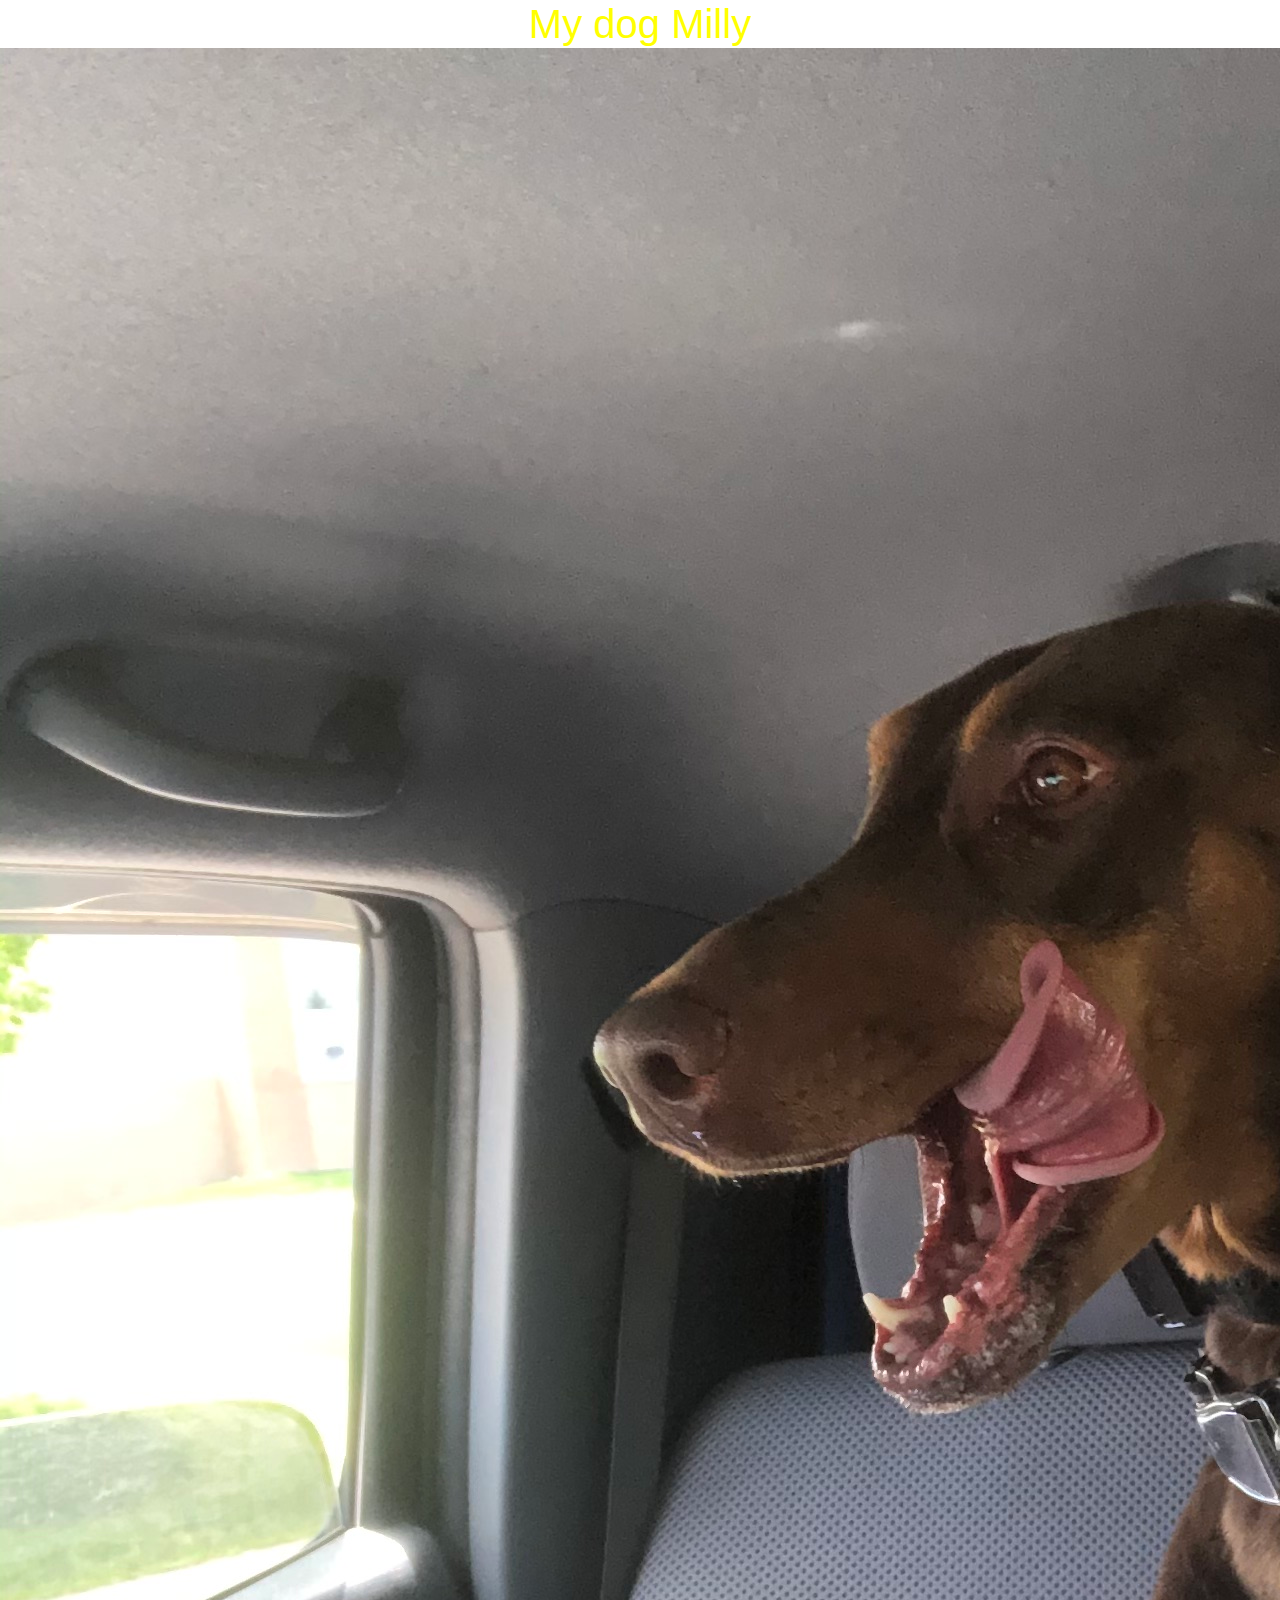
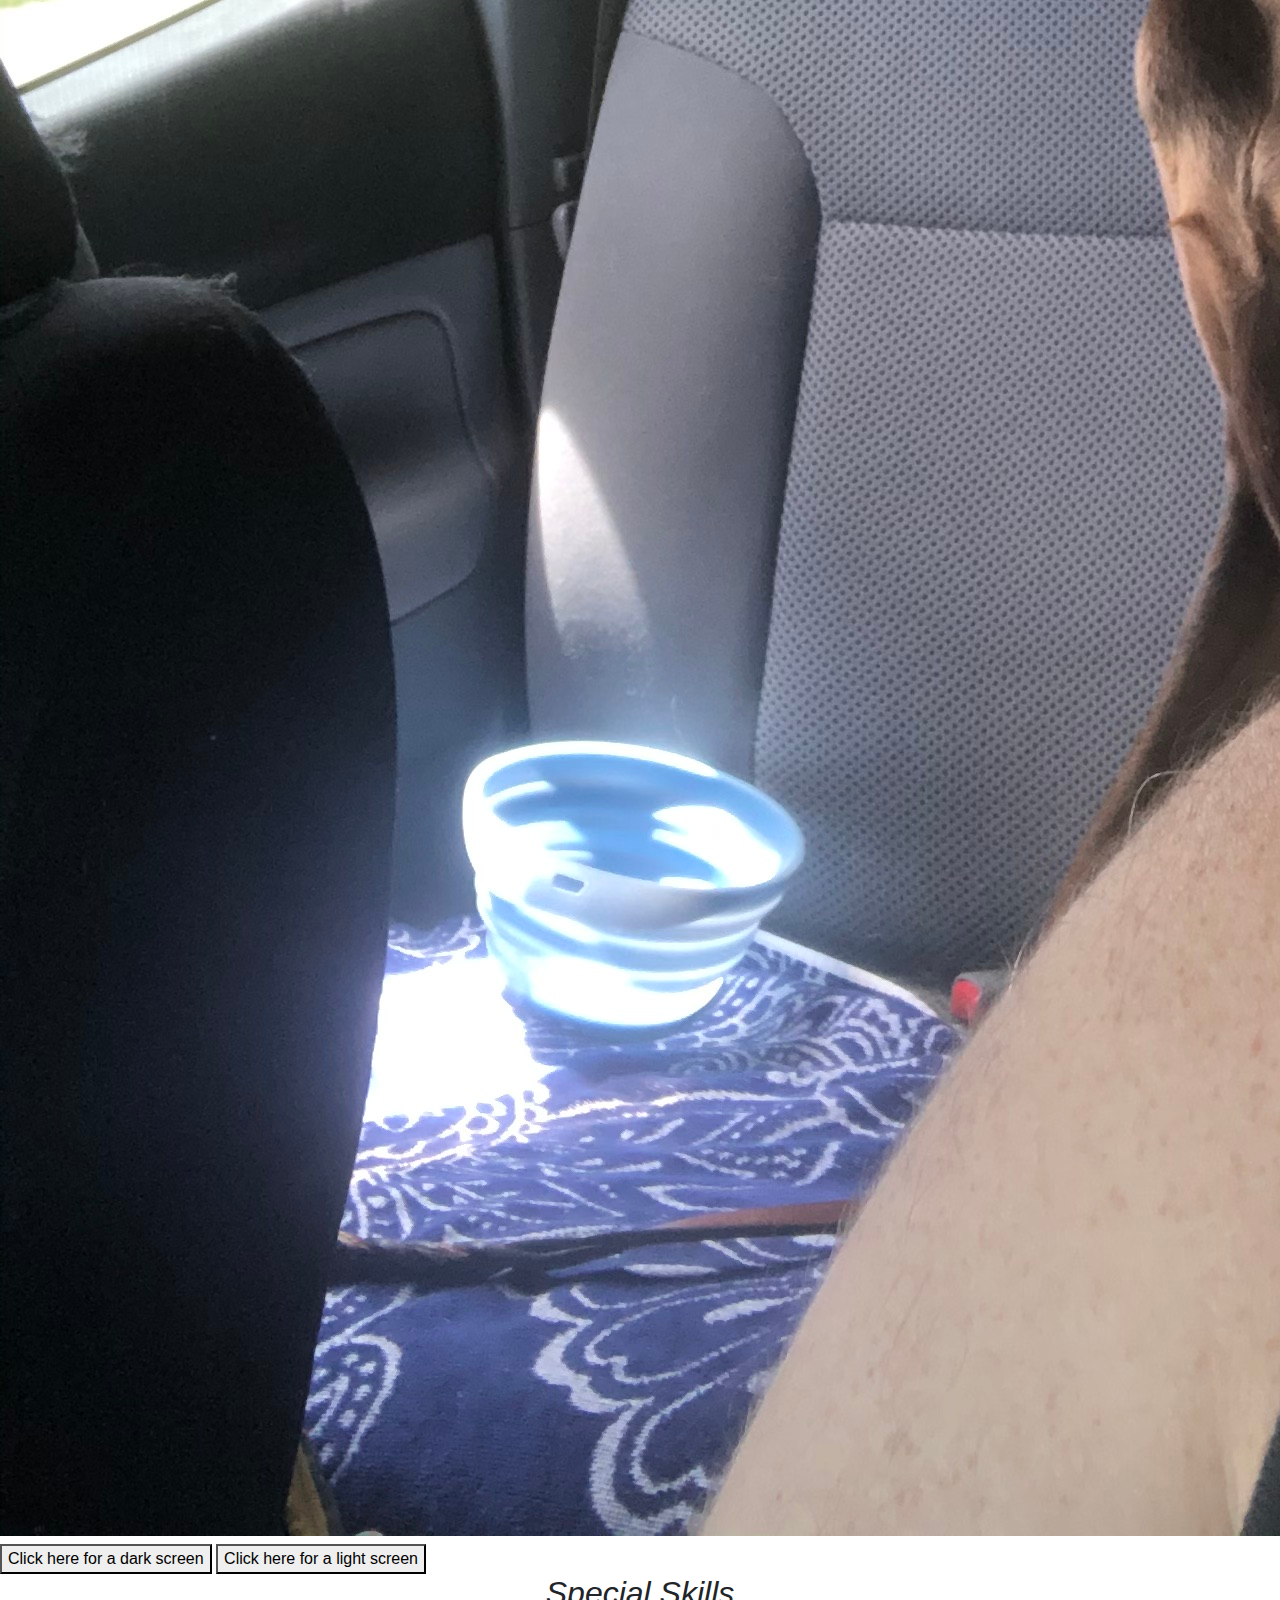
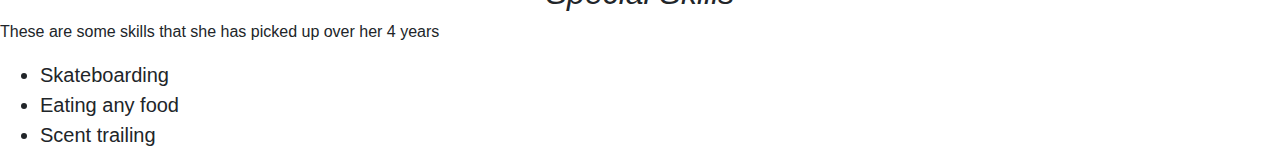
<file: index.html>
<!DOCTYPE html>
<html lang="en-US">
<head>
  <link href="css/bootstrap.css" rel="stylesheet" type="text/css">
  <link href="css/styles.css" rel="stylesheet" type="text/css">
  <script src="js/jquery-3.6.0.js"></script>
  <script src="js/scripts.js"></script>
  <title>My dog Milly</title>
</head>
<body>
  <h1>My dog Milly<img src="img/milly.jpeg" alt="A photo of a cute dog."></h1>
  <button class="button-dark">Click here for a dark screen</button>
  <button class="button-light" id="button2">Click here for a light screen</button>
  <h2>Special Skills</h2>
  <p>These are some skills that she has picked up over her 4 years</p>
  <ul>
    <li>Skateboarding</li>
    <li>Eating any food</li>
    <li>Scent trailing</li>
  </ul>
</body>
</html>
</file>
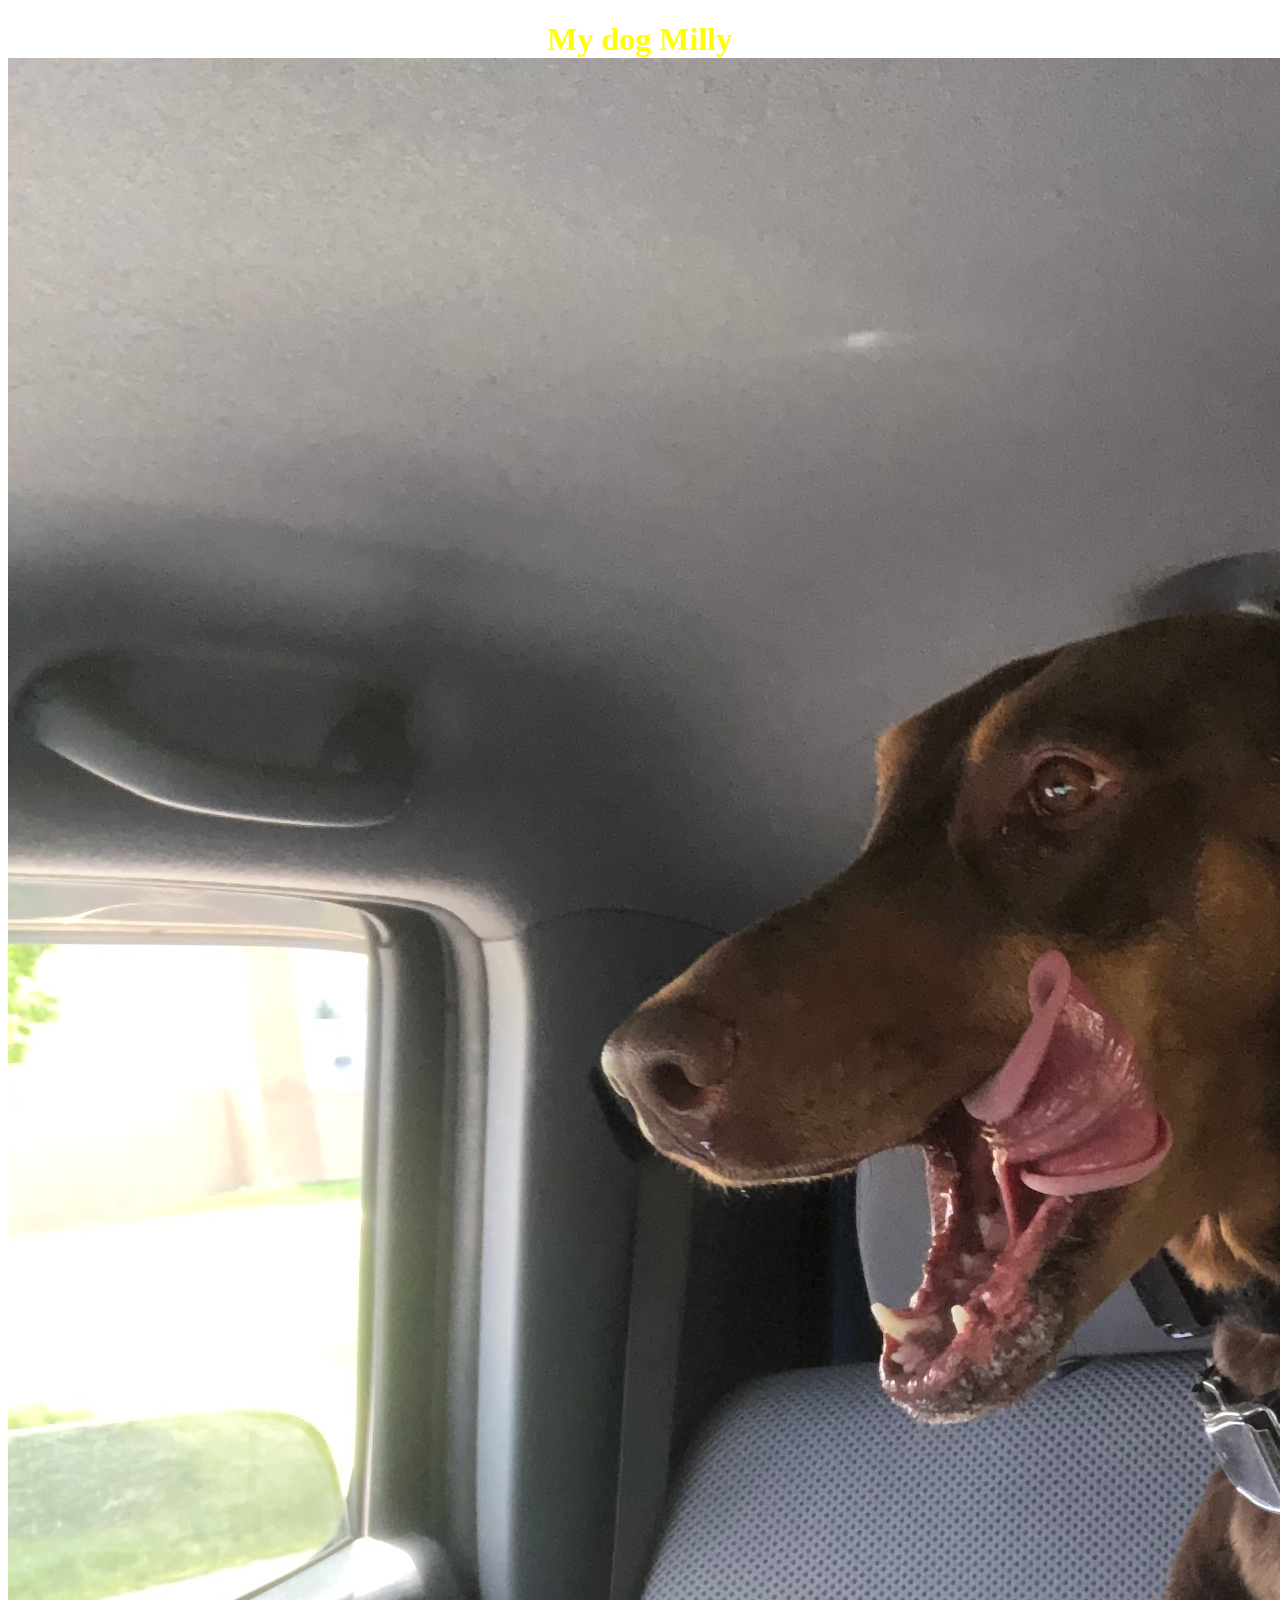
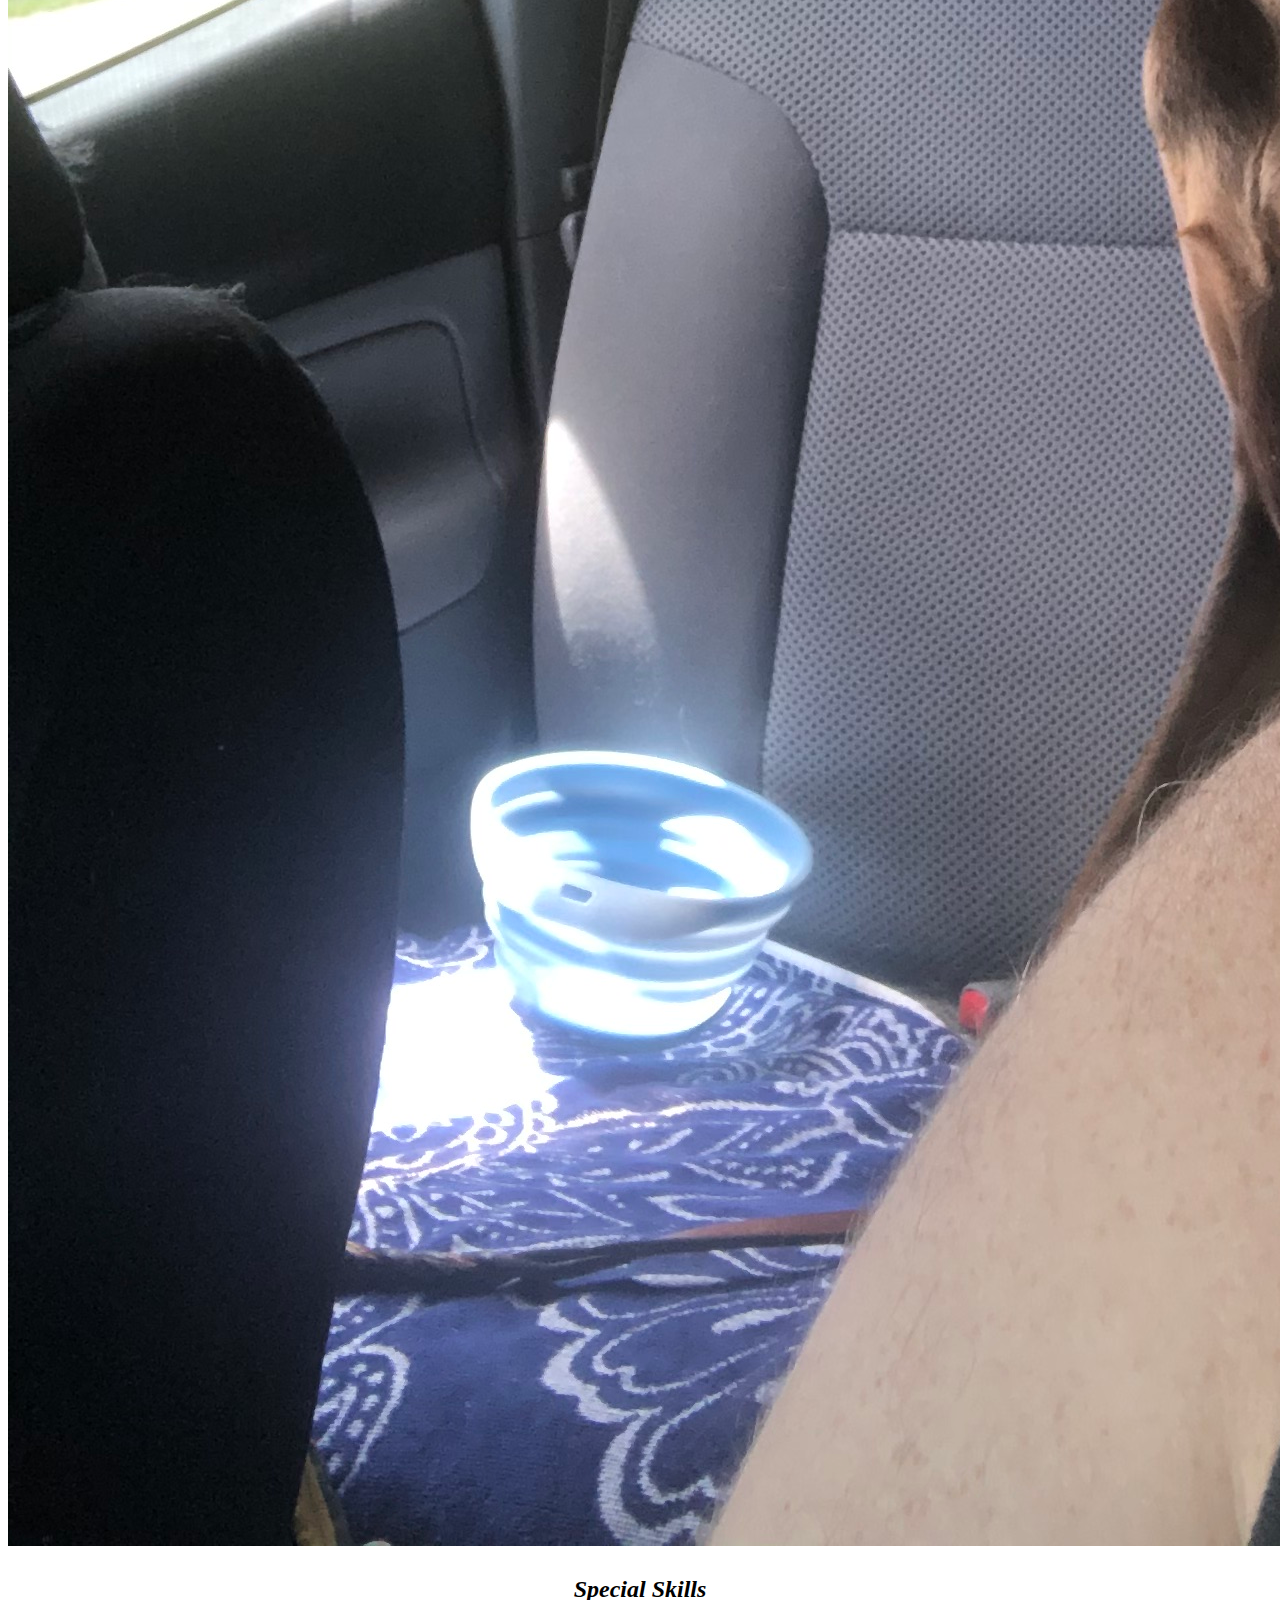
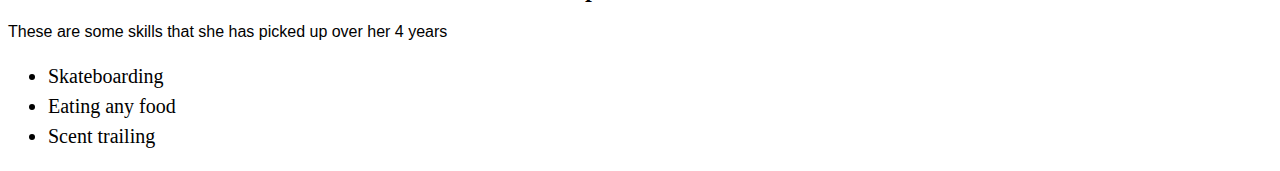
<file: milly-page.html>
<!DOCTYPE html>
<html lang="en-US">
<head>
  <link href="css/millystyles.css" rel="stylesheet" type="text/css">
  <title>My dog Milly</title>
</head>
<body>
  <h1>My dog Milly<img src="img/milly.jpeg" alt="A photo of a cute dog."></h1>
  <h2>Special Skills</h2>
  <p>These are some skills that she has picked up over her 4 years</p>
  <ul>
    <li>Skateboarding</li>
    <li>Eating any food</li>
    <li>Scent trailing</li>
  </ul>
</body>
</html>
</file>
<file: css/styles.css>
h1 {
  color: yellow;
  text-align: center;
}

h2 {
  font-style: italic;
  text-align: center;
}

p {
  font-family: sans-serif;
}

ul {
  font-size: 20px;
  line-height: 30px;
}

.bgdarktxlight {
  color: white;
  background-color: black;
}

.bglighttxdark {
  color: black;
  background-color: white;
}
</file>
<file: css/millystyles.css>
h1 {
  color: yellow;
  text-align: center;
}

h2 {
  font-style: italic;
  text-align: center;
}

p {
  font-family: sans-serif;
}

ul {
  font-size: 20px;
  line-height: 30px;
}
</file>
